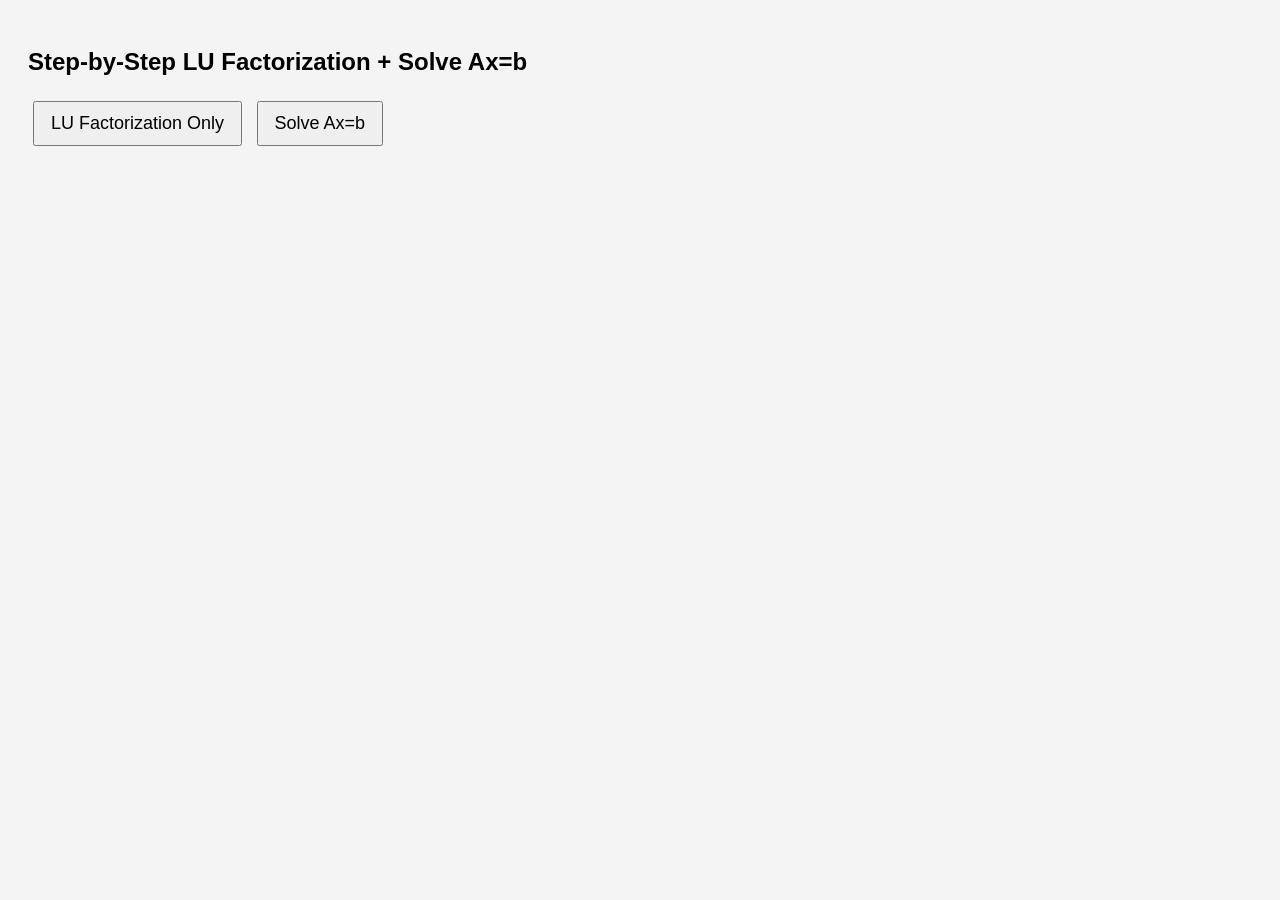
<file: hw/hw3/test.html>
<!DOCTYPE html>
<html lang="en">
<head>
<meta charset="UTF-8">
<title>Step-by-Step LU + Solve Ax=b Visualizer</title>
<style>
body { font-family: Arial, sans-serif; padding: 20px; background:#f4f4f4; }
.screen { display: none; }
.flex-row { display: flex; gap: 20px; margin-bottom: 20px; align-items: flex-start; }
table { border-collapse: collapse; }
td { border: 1px solid #666; width: 60px; height: 60px; text-align: center; font-size: 20px; font-weight:bold; }
.filled { background-color: #fff; }       /* 완료 */
.updating { background-color: #ff6961; }    /* 현재 */
.fixed { background-color: #fff; }       /* 고정값 (변하지 않음) */
td.empty { background-color: #fff; }        /* 아직 채우지 않음 */
button { margin:5px; padding:10px 16px; font-size:18px; cursor:pointer; }
.desc { margin-top:10px; font-size:20px; color:#333; background:#fff8dc; padding:12px; border-radius:5px; }
.desc .title { font-size:22px; font-weight:bold; margin-bottom:6px; display:block; }
</style>
</head>
<body>

<h2>Step-by-Step LU Factorization + Solve Ax=b</h2>

<!-- Main Screen -->
<div id="mainScreen" class="screen" style="display:block;">
  <button onclick="startScreen('LU')">LU Factorization Only</button>
  <button onclick="startScreen('Solve')">Solve Ax=b</button>
</div>

<!-- LU Only Screen -->
<div id="LUScreen" class="screen">
  <h3>LU Factorization Step-by-Step</h3>
  <label>N = <input type="number" id="matrixSizeLU" value="3" min="2" max="6"></label>
  <button onclick="generateLU()">Generate Matrix</button>
  
  <div class="flex-row">
    <div><h4>Matrix A</h4><div id="matrixA_LU"></div></div>
    <div><h4>Lower L</h4><div id="matrixL_LU"></div></div>
    <div><h4>Upper U</h4><div id="matrixU_LU"></div></div>
  </div>
  
  <button onclick="nextStepLU()">Next Step</button>
  <div id="descLU" class="desc"></div>
</div>

<!-- Solve Ax=b Screen -->
<div id="SolveScreen" class="screen">
  <h3>LU Factorization + Solve Ax=b</h3>
  <label>N = <input type="number" id="matrixSizeSolve" value="3" min="2" max="6"></label>
  <button onclick="generateSolve()">Generate Matrix & b</button>

  <div class="flex-row">
    <div><h4>Matrix A</h4><div id="matrixA_Solve"></div></div>
    <div><h4>Vector b</h4><div id="vectorB_Solve"></div></div>
  </div>

  <div class="flex-row">
    <div><h4>Lower L</h4><div id="matrixL_Solve"></div></div>
    <div><h4>Upper U</h4><div id="matrixU_Solve"></div></div>
  </div>

  <div class="flex-row">
    <div><h4>Vector y (Ly=b)</h4><div id="vectorY_Solve"></div></div>
    <div><h4>Vector x (Ux=y)</h4><div id="vectorX_Solve"></div></div>
  </div>

  <button onclick="nextStepSolve()">Next Step</button>
  <div id="descSolve" class="desc"></div>
</div>

<script>
let N=3, A=[], L=[], U=[], b=[], y=[], x=[];
let step=0, phase='LU', currentCol=0, currentRow=1;

// --- Main ---
function startScreen(opt){
  document.getElementById("mainScreen").style.display='none';
  if(opt==='LU') document.getElementById("LUScreen").style.display='block';
  else document.getElementById("SolveScreen").style.display='block';
}

// --- Table ---
function createTable(matrix, highlight=[], isVector=false, matrixType=''){
  let html="<table>";
  for(let i=0;i<matrix.length;i++){
    html+="<tr>";
    for(let j=0;j<(isVector?1:matrix[i].length);j++){
      let val = matrix[i][j];
      let cls = "empty";
      
      if(highlight.some(p=>p[0]===i && p[1]===j)) {
        cls = "updating";
      } else if (matrixType === 'L') {
        // L의 대각선 1과 오른쪽 위 삼각형은 고정값
        if (i === j && val === 1) cls = "fixed";
        else if (j > i && val === 0) cls = "fixed";
        else if (val !== '' && !isNaN(val)) cls = "filled";
      } else if (matrixType === 'U') {
        // U의 첫 줄은 고정값
        if (i === 0 && val !== '' && !isNaN(val)) cls = "fixed";
        else if (val !== '' && !isNaN(val)) cls = "filled";
      } else if(val !== '' && !isNaN(val)) {
        cls = "filled";
      }
      
      html+=`<td class="${cls}">${val}</td>`;
    }
    html+="</tr>";
  }
  html+="</table>";
  return html;
}

// ================= LU Only =================
function generateLU(){
  N=parseInt(document.getElementById("matrixSizeLU").value);
  A=[]; L=[]; U=[]; step=0; currentCol=0; currentRow=1; phase='LU';
  
  // A 생성 (원래대로)
  for(let i=0;i<N;i++){ 
    A[i]=[]; 
    L[i]=[]; 
    U[i]=[];
    for(let j=0;j<N;j++){
      let val=Math.floor(Math.random()*10)+1;
      A[i][j]=val; 
      U[i][j]=val; // U는 A로 초기화 (원래대로)
      
      // L 초기화: 대각선 1, 오른쪽 위 0, 나머지 빈칸
      if(i === j) L[i][j] = 1;
      else if(j > i) L[i][j] = 0;
      else L[i][j] = '';
    }
  }
  
  updateDisplayLU();
  document.getElementById("descLU").innerHTML="<span class='title'>Initialization</span>L: diagonal=1, upper triangle=0. U = A";
}

function updateDisplayLU(highlight=[]){
  document.getElementById("matrixA_LU").innerHTML=createTable(A);
  document.getElementById("matrixL_LU").innerHTML=createTable(L, highlight, false, 'L');
  document.getElementById("matrixU_LU").innerHTML=createTable(U, highlight, false, 'U');
}

function nextStepLU(){
  if(currentCol>=N-1){ 
    document.getElementById("descLU").innerHTML="<span class='title'>LU Completed!</span> All multipliers applied."; 
    return; 
  }
  
  // multiplier 계산
  let mult = (U[currentRow][currentCol] / U[currentCol][currentCol]).toFixed(2);
  
  // L 업데이트
  L[currentRow][currentCol] = parseFloat(mult);
  
  // U 업데이트
  let highlight = [[currentRow, currentCol]]; // L의 현재 위치
  for(let j=currentCol;j<N;j++){
    U[currentRow][j] = (U[currentRow][j] - mult * U[currentCol][j]).toFixed(2);
    if(j >= currentCol) highlight.push([currentRow, j]); // U의 업데이트 위치
  }
  
  updateDisplayLU(highlight);
  
  // 설명
  document.getElementById("descLU").innerHTML=
    `<span class='title'>Step: Column ${currentCol}, Row ${currentRow}</span>
     L[${currentRow},${currentCol}] = ${mult} <br>
     <b>Update row ${currentRow} of U:</b> <br>
     U[${currentRow},:] = U[${currentRow},:] - ${mult} × U[${currentCol},:]`;
  
  // 다음 스텝
  currentRow++;
  if(currentRow>=N){ 
    currentCol++; 
    currentRow=currentCol+1; 
  }
}

// ================= Solve Ax=b =================
function generateSolve(){
  N=parseInt(document.getElementById("matrixSizeSolve").value);
  A=[]; L=[]; U=[]; b=[]; y=Array(N).fill(''); x=Array(N).fill('');
  step=0; phase='LU'; currentCol=0; currentRow=1;
  
  // A와 b 생성 (원래대로)
  for(let i=0;i<N;i++){ 
    A[i]=[]; 
    L[i]=[]; 
    U[i]=[]; 
    b[i]=Math.floor(Math.random()*10)+1;
    for(let j=0;j<N;j++){
      let val=Math.floor(Math.random()*10)+1;
      A[i][j]=val; 
      U[i][j]=val; // U는 A로 초기화 (원래대로)
      
      // L 초기화: 대각선 1, 오른쪽 위 0, 나머지 빈칸
      if(i === j) L[i][j] = 1;
      else if(j > i) L[i][j] = 0;
      else L[i][j] = '';
    }
  }
  
  updateDisplaySolve();
  document.getElementById("descSolve").innerHTML="<span class='title'>Initialization</span>L: diagonal=1, upper triangle=0. U = A. Random b.";
}

function updateDisplaySolve(highlight=[]){
  document.getElementById("matrixA_Solve").innerHTML=createTable(A);
  document.getElementById("matrixL_Solve").innerHTML=createTable(L, highlight, false, 'L');
  document.getElementById("matrixU_Solve").innerHTML=createTable(U, highlight, false, 'U');
  document.getElementById("vectorB_Solve").innerHTML=createTable(b.map(v=>[v]),[],true);
  document.getElementById("vectorY_Solve").innerHTML=createTable(y.map(v=>[v]),[],true);
  document.getElementById("vectorX_Solve").innerHTML=createTable(x.map(v=>[v]),[],true);
}

function nextStepSolve(){
  if(phase==='LU'){
    if(currentCol>=N-1){ 
      phase='Forward'; 
      step=0; 
      document.getElementById("descSolve").innerHTML="<span class='title'>LU Completed</span> Start Forward Substitution"; 
      return; 
    }
    
    let mult = (U[currentRow][currentCol] / U[currentCol][currentCol]).toFixed(2);
    let highlight = [[currentRow, currentCol]];
    
    for(let j=currentCol;j<N;j++){
      U[currentRow][j] = (U[currentRow][j] - mult * U[currentCol][j]).toFixed(2);
      highlight.push([currentRow, j]);
    }
    
    L[currentRow][currentCol] = parseFloat(mult);
    updateDisplaySolve(highlight);
    
    document.getElementById("descSolve").innerHTML=
      `<span class='title'>Step: LU, Column ${currentCol}, Row ${currentRow}</span>
       L[${currentRow},${currentCol}] = ${mult} <br>
       <b>Update row ${currentRow} of U:</b><br>
       U[${currentRow},:] = U[${currentRow},:] - ${mult} × U[${currentCol},:]`;
    
    currentRow++; 
    if(currentRow>=N){ 
      currentCol++; 
      currentRow=currentCol+1; 
    }
  }
  else if(phase==='Forward'){
    if(step>=N){ 
      phase='Backward'; 
      step=0; 
      document.getElementById("descSolve").innerHTML="<span class='title'>Forward Completed</span> Start Backward Substitution"; 
      return; 
    }
    let i=step, sum=0;
    for(let j=0;j<i;j++) sum += L[i][j] * y[j];
    y[i] = (b[i] - sum).toFixed(2);
    updateDisplaySolve([[i,0]]);
    document.getElementById("descSolve").innerHTML=
      `<span class='title'>Forward Substitution: Compute y[${i}]</span><br>
       y[${i}] = b[${i}] - Σ L[${i},j]*y[j] = ${b[i]} - ${sum} = ${y[i]}`;
    step++;
  }
  else if(phase==='Backward'){
    if(step>=N){ 
      document.getElementById("descSolve").innerHTML="<span class='title'>Backward Completed</span> Solution x obtained!"; 
      return; 
    }
    let i=N-1-step, sum=0;
    for(let j=i+1;j<N;j++) sum += U[i][j] * x[j];
    x[i] = ((y[i] - sum) / U[i][i]).toFixed(2);
    updateDisplaySolve([[i,0]]);
    document.getElementById("descSolve").innerHTML=
      `<span class='title'>Backward Substitution: Compute x[${i}]</span><br>
       x[${i}] = (y[${i}] - Σ U[${i},j]*x[j])/U[${i},${i}] = (${y[i]} - ${sum})/${U[i][i]} = ${x[i]}`;
    step++;
  }
}
</script>
</body>
</html>
</file>
